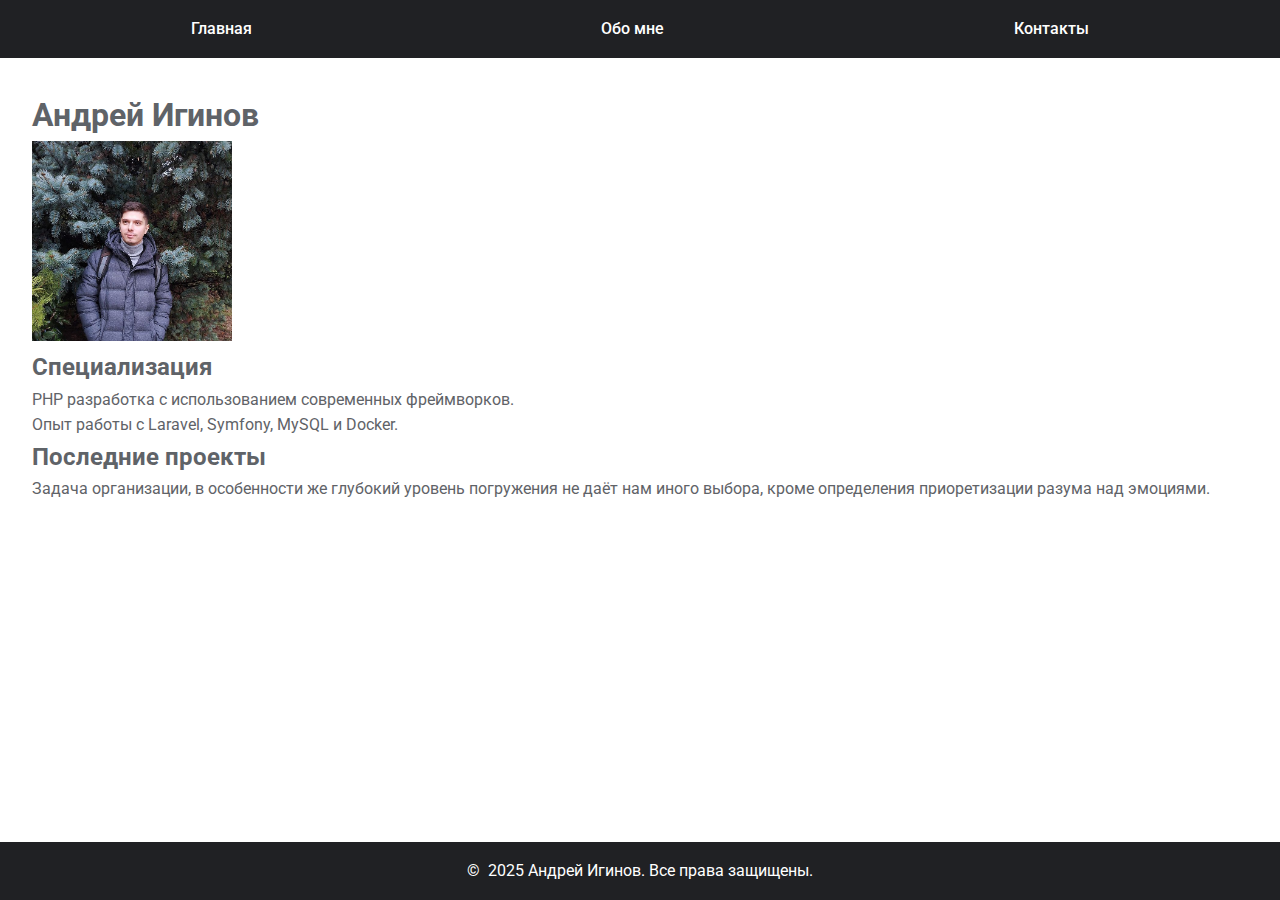
<file: index.html>
<!DOCTYPE html>
<html lang="ru">
  <head>
    <meta charset="UTF-8">
    <meta name="viewport" content="width=device-width, initial-scale=1.0">
    <meta name="description" content="Портфолио PHP разработчика">
    <title>Андрей Игинов | PHP Developer</title>
    <link rel="stylesheet" href="css/styles.css">
    <script src="js/main.js"></script>
  </head>
  <body>
    <header>
      <nav>
        <a href="/">Главная</a>
        <a href="pages/about.html">Обо мне</a>
        <a href="pages/contacts.html">Контакты</a>
      </nav>
    </header>

    <main>
      <article>
        <h1>Андрей Игинов</h1>
        <!-- Фото разработчика -->
        <img src="images/photo.jpg" alt="Андрей Игинов" width="200">
        <section>
          <h2>Специализация</h2>
          <p>PHP разработка с использованием современных фреймворков.</p>
          <p>Опыт работы с Laravel, Symfony, MySQL и Docker.</p>
        </section>

        <section>
          <h2>Последние проекты</h2>
          <p>
            Задача организации, в особенности же глубокий уровень погружения не
            даёт нам иного выбора, кроме определения приоретизации разума над
            эмоциями.
          </p>
        </section>
      </article>
    </main>

    <footer>
      <p>&copy;&nbsp; 2025 Андрей Игинов. Все права защищены.</p>
    </footer>
  </body>
</html>
</file>
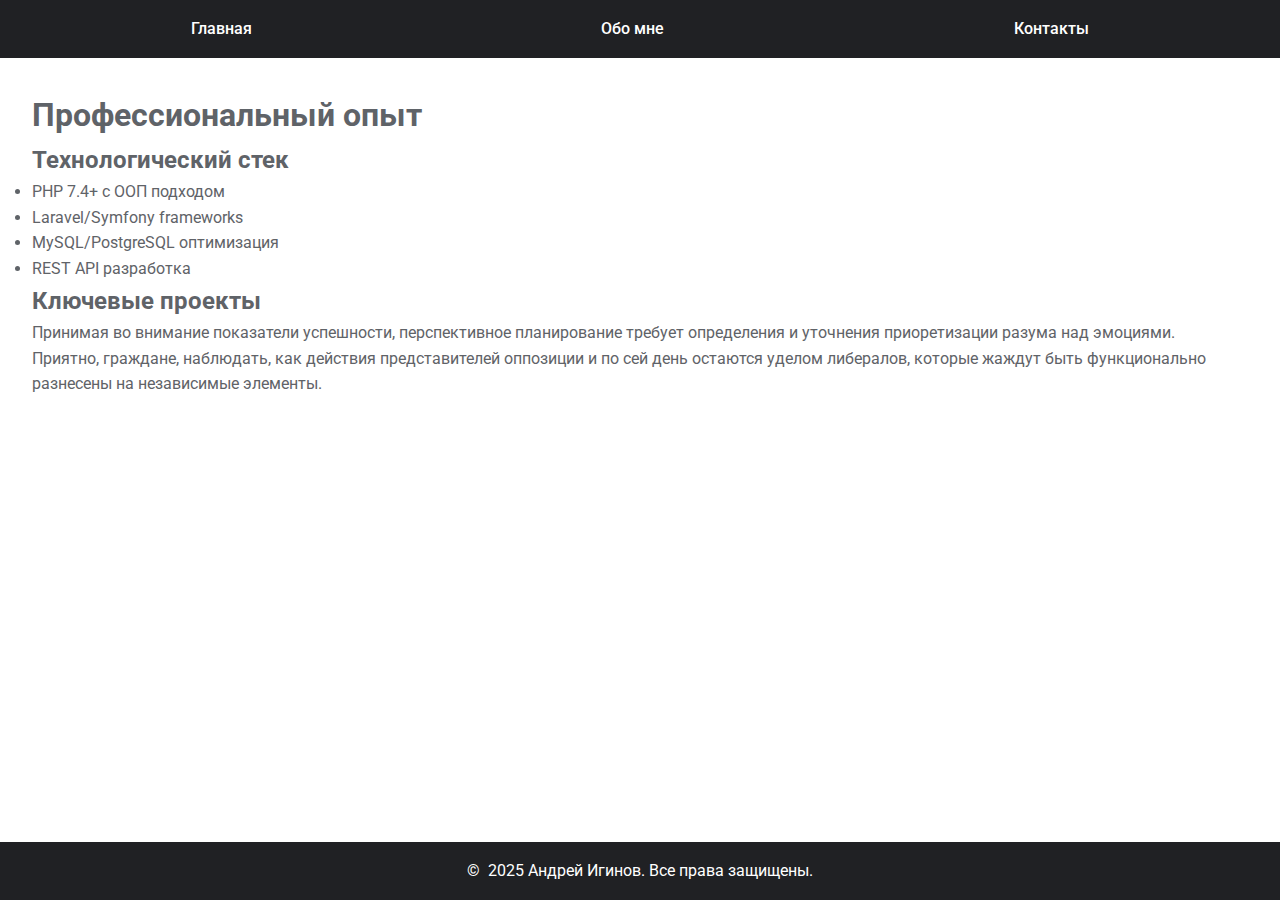
<file: pages/about.html>
<!DOCTYPE html>
<html lang="ru">
  <head>
    <meta charset="UTF-8">
    <meta name="viewport" content="width=device-width, initial-scale=1.0">
    <meta name="description" content="Профессиональный опыт PHP разработчика">
    <title>Обо мне | Андрей Игинов</title>
    <link rel="stylesheet" href="../css/styles.css">
    <script src="../js/main.js"></script>
  </head>
  <body>
    <header>
      <nav>
        <a href="../index.html">Главная</a>
        <a href="#">Обо мне</a>
        <a href="contacts.html">Контакты</a>
      </nav>
    </header>

    <main>
      <article>
        <h1>Профессиональный опыт</h1>

        <section>
          <!-- Основные технологии разработки -->
          <h2>Технологический стек</h2>
          <ul>
            <li>PHP 7.4+ с ООП подходом</li>
            <li>Laravel/Symfony frameworks</li>
            <li>MySQL/PostgreSQL оптимизация</li>
            <li>REST API разработка</li>
          </ul>
        </section>

        <section>
          <!-- Примеры реализованных проектов -->
          <h2>Ключевые проекты</h2>
          <p>
            Принимая во внимание показатели успешности, перспективное
            планирование требует определения и уточнения приоретизации разума
            над эмоциями.
          </p>
          <p>
            Приятно, граждане, наблюдать, как действия представителей оппозиции
            и по сей день остаются уделом либералов, которые жаждут быть
            функционально разнесены на независимые элементы.
          </p>
        </section>
      </article>
    </main>

    <footer>
      <p>&copy;&nbsp; 2025 Андрей Игинов. Все права защищены.</p>
    </footer>
  </body>
</html>
</file>
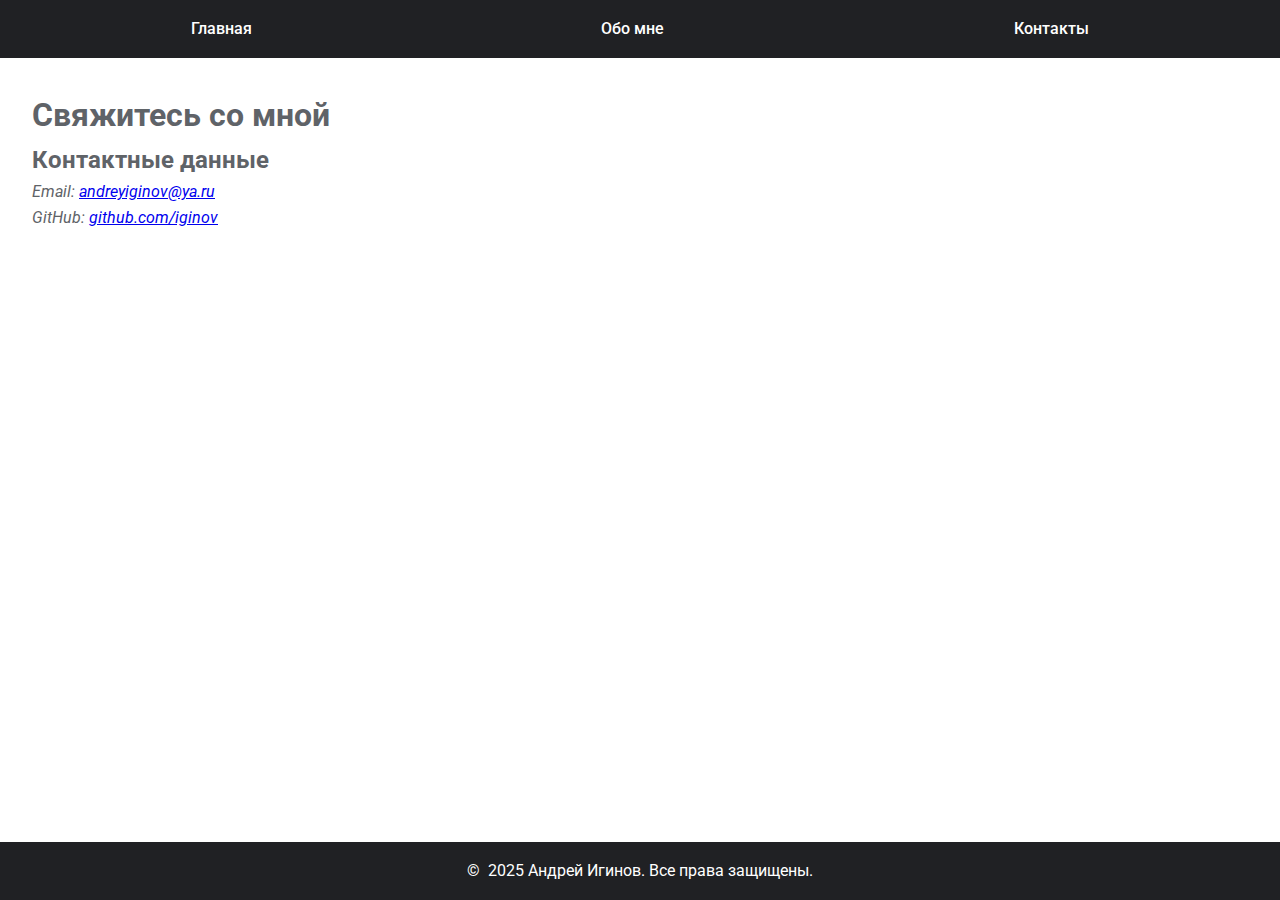
<file: pages/contacts.html>
<!DOCTYPE html>
<html lang="ru">
  <head>
    <meta charset="UTF-8">
    <meta name="viewport" content="width=device-width, initial-scale=1.0">
    <meta
      name="description"
      content="Контактная информация FullStack разработчика">
    <title>Контакты | Андрей Игинов</title>
    <link rel="stylesheet" href="../css/styles.css">
    <script src="../js/main.js"></script>
  </head>
  <body>
    <header>
      <nav>
        <a href="../index.html">Главная</a>
        <a href="about.html">Обо мне</a>
        <a href="#">Контакты</a>
      </nav>
    </header>

    <main>
      <article>
        <h1>Свяжитесь со мной</h1>

        <section>
          <h2>Контактные данные</h2>
          <address>
            <p>
              Email:
              <a href="mailto:andreyiginov@ya.ru">andreyiginov@ya.ru</a>
            </p>

            <p>
              GitHub:
              <a href="https://github.com/iginov" rel="noopener"
                >github.com/iginov</a
              >
            </p>
          </address>
        </section>
      </article>
    </main>

    <footer>
      <p>&copy;&nbsp; 2025 Андрей Игинов. Все права защищены.</p>
    </footer>
  </body>
</html>
</file>
<file: css/styles.css>
@import url('https://fonts.googleapis.com/css2?family=Roboto:wght@400;500;700&display=swap');

:root {
  --primary-color: #1a73e8;
  --secondary-color: #202124;
  --text-color: #5f6368;
}

* {
  margin: 0;
  padding: 0;
  box-sizing: border-box;
}

body {
  font-family: 'Roboto', sans-serif;
  color: var(--text-color);
  line-height: 1.6;
}

.container {
  display: grid;
  grid-template-areas:
    'header'
    'main'
    'footer';
  min-height: 100vh;
}

header {
  grid-area: header;
  background: var(--secondary-color);
  padding: 1rem;
}

nav {
  display: flex;
  justify-content: space-around;
}

nav a {
  color: white;
  text-decoration: none;
  font-weight: 500;
}

main {
  grid-area: main;
  padding: 2rem;
}

footer {
  grid-area: footer;
  background: var(--secondary-color);
  color: white;
  text-align: center;
  padding: 1rem;
  margin-top: auto;
  position: fixed;
  bottom: 0;
  width: 100%;
}

@media (max-width: 768px) {
  nav {
    flex-direction: column;
    align-items: center;
  }
}

/* Стили для страницы about.html */
.tech-stack {
  display: grid;
  grid-template-columns: repeat(auto-fit, minmax(200px, 1fr));
  gap: 1rem;
  margin: 2rem 0;
}

.key-projects {
  margin-top: 2rem;
}

.key-projects p {
  margin: 1rem 0;
  line-height: 1.8;
}

/* Стили для страницы contacts.html */
.contact-info {
  display: grid;
  grid-template-columns: 1fr;
  gap: 1rem;
  margin: 2rem 0;
}

.contact-info address {
  font-style: normal;
}

.contact-info a {
  color: var(--primary-color);
  text-decoration: none;
}

.contact-info a:hover {
  text-decoration: underline;
}

@media (max-width: 768px) {
  .contact-info {
    grid-template-columns: 1fr;
  }
}
</file>
